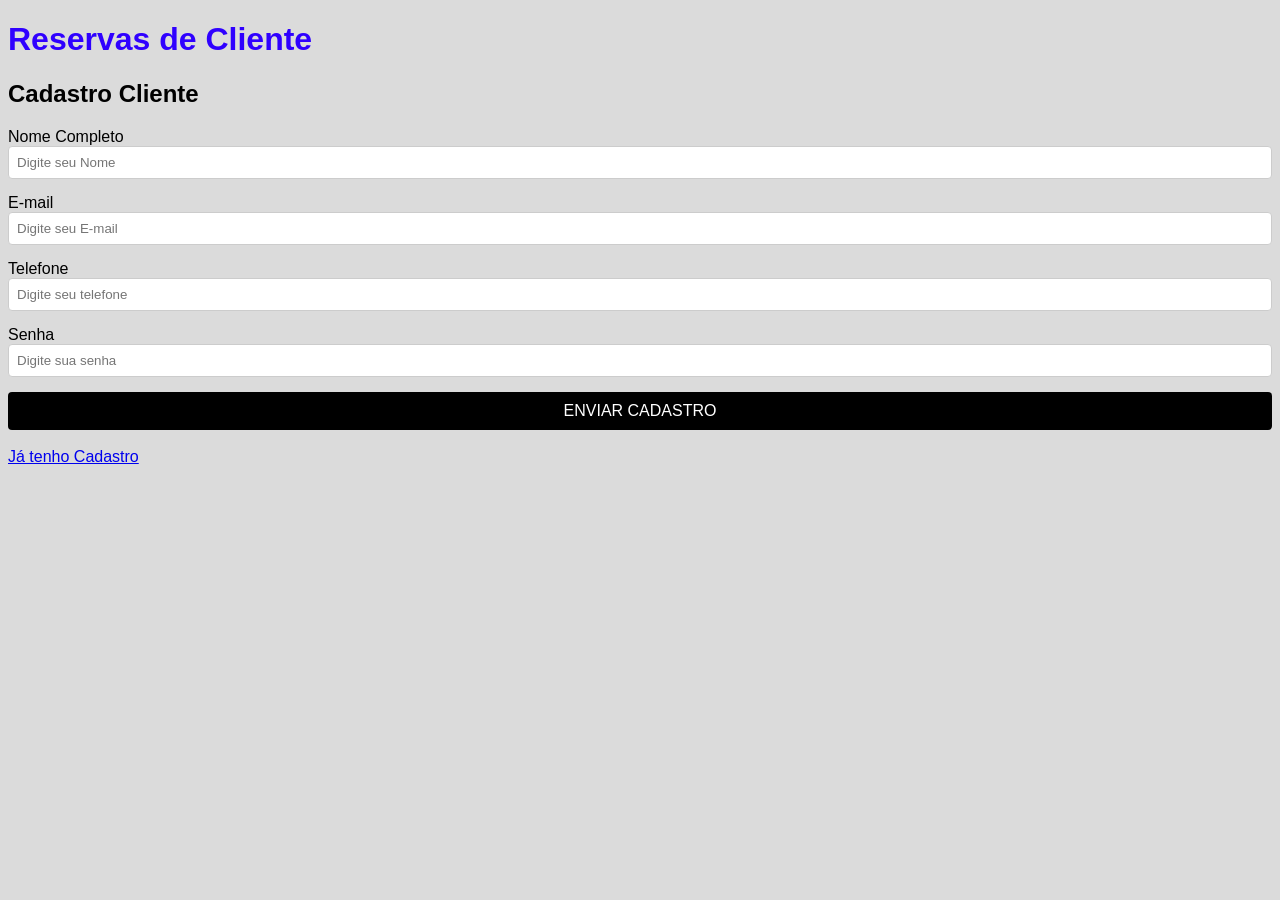
<file: Cadastro de cliente.html>
<!DOCTYPE html>
<html lang="pt-BR">
<head>
    <meta charset="UTF-8">
    <meta name="viewport" content="width=device-width, initial-scale=1.0">
    <title>Primavera</title>
    <link rel="stylesheet" href="css/style.css">
    <style>
        .input {
            width: 100%;
            padding: 8px;
            margin-bottom: 15px;
            border: 1px solid #ccc;
            border-radius: 4px;
            box-sizing: border-box;
        }

        button {
            width: 100%;
            padding: 10px;
            background-color: #000000;
            color: white;
            border: none;
            border-radius: 4px;
            font-size: 16px;
            cursor: pointer;
        }

        button:hover {
            background-color: #219653;
        }
    </style>
</head>
<body>
    <h1 style="color: rgb(47, 0, 255);">Reservas de Cliente</h1>
    <h2>Cadastro Cliente</h2>
    <div>
    <form class="form" action="salva_cliente.php" method="POST">
        <label class="label" for="nome">Nome Completo</label>
        <input class="input" type="text" id="nome" name="nome" placeholder="Digite seu Nome">
       
        <label class="label" for="email">E-mail</label>
        <input class="input" type="email" id="email" name="email" placeholder="Digite seu E-mail">

        <label class="label" for="telefone">Telefone</label>
        <input class="input" type="tel" id="telefone" name="telefone" placeholder="Digite seu telefone">

        <label class="label" for="senha">Senha</label>
        <input class="input" type="password" id="senha" name="senha" placeholder="Digite sua senha">
        
        <button type="submit">ENVIAR CADASTRO</button>
        <br><br>
        <a href="login_cliente.html">Já tenho Cadastro</a>
    </form>
    </div>
</body>
</html>
</file>
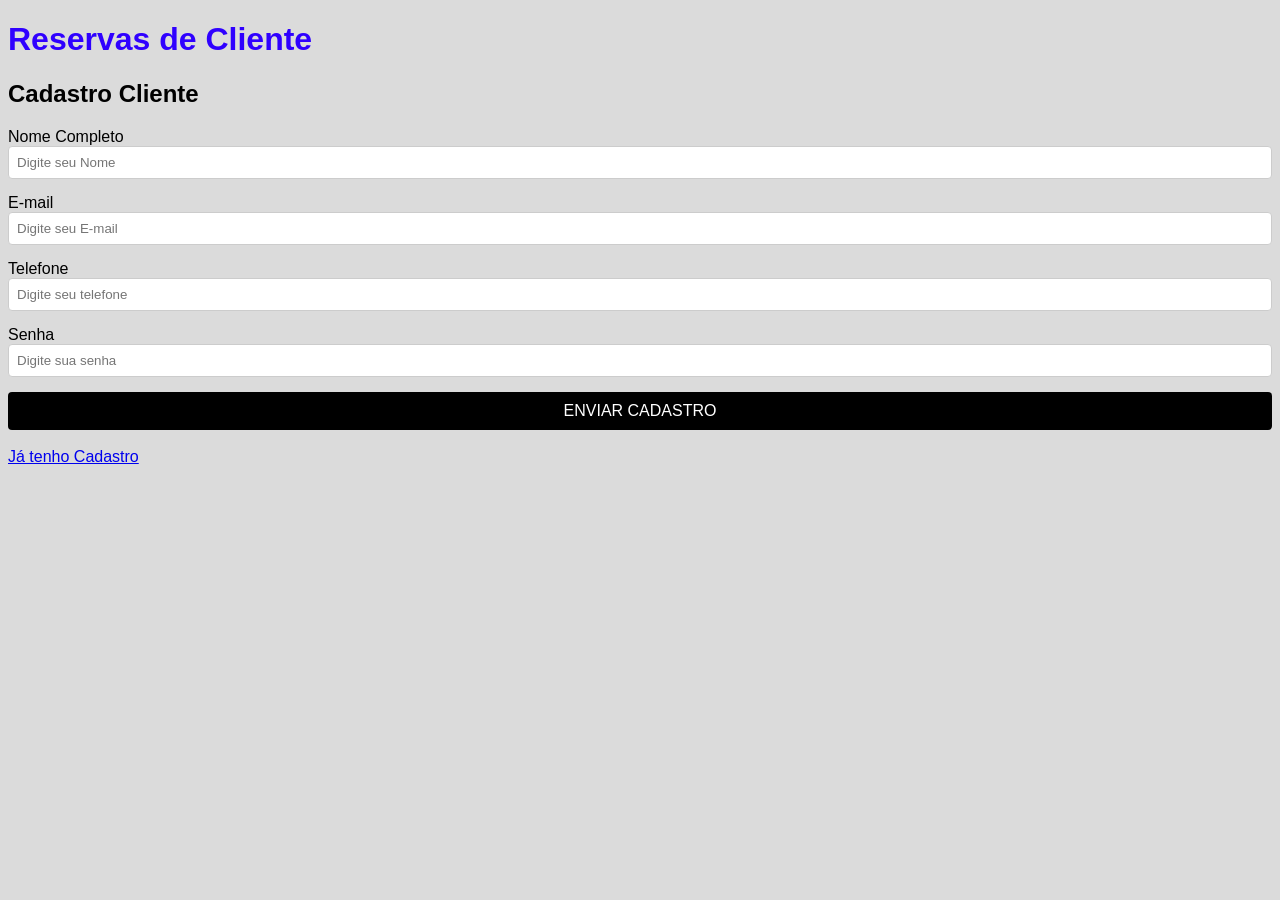
<file: cadastro_cliente.html>
<!DOCTYPE html>
<html lang="pt-BR">
<head>
    <meta charset="UTF-8">
    <meta name="viewport" content="width=device-width, initial-scale=1.0">
    <title>Primavera</title>
    <link rel="stylesheet" href="css/style.css">
    <style>
        .input {
            width: 100%;
            padding: 8px;
            margin-bottom: 15px;
            border: 1px solid #ccc;
            border-radius: 4px;
            box-sizing: border-box;
        }

        button {
            width: 100%;
            padding: 10px;
            background-color: #000000;
            color: white;
            border: none;
            border-radius: 4px;
            font-size: 16px;
            cursor: pointer;
        }

        button:hover {
            background-color: #219653;
        }
    </style>
    
</head>
<body>
    <h1 style="color: rgb(47, 0, 255);">Reservas de Cliente</h1>
    <h2>Cadastro Cliente</h2>
    <div>
    <form class="form" action="salva_cliente.php" method="POST">
        <label class="label" for="nome">Nome Completo</label>
        <input class="input" type="text" id="nome" name="nome" placeholder="Digite seu Nome">
       
        <label class="label" for="email">E-mail</label>
        <input class="input" type="email" id="email" name="email" placeholder="Digite seu E-mail">

        <label class="label" for="telefone">Telefone</label>
        <input class="input" type="tel" id="telefone" name="telefone" placeholder="Digite seu telefone">

        <label class="label" for="senha">Senha</label>
        <input class="input" type="password" id="senha" name="senha" placeholder="Digite sua senha">
        
        <button type="submit">ENVIAR CADASTRO</button>
        <br><br>
        <a href="login_cliente.html">Já tenho Cadastro</a>
    </form>
    </div>
</body>
</html>
</file>
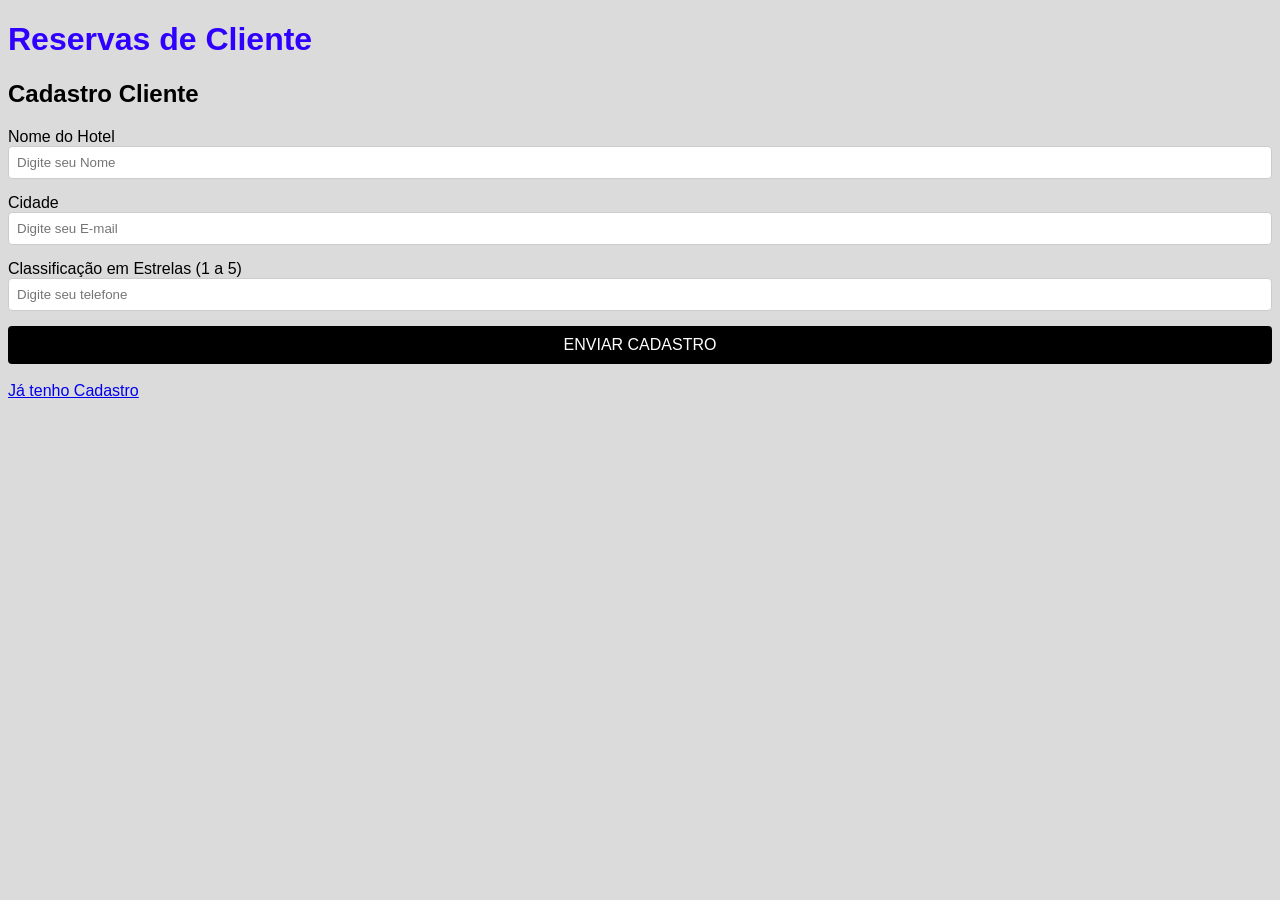
<file: cadastro_hotel.html>
<!DOCTYPE html>
<html lang="pt-BR">
<head>
    <meta charset="UTF-8">
    <meta name="viewport" content="width=device-width, initial-scale=1.0">
    <title>Primavera</title>
    <link rel="stylesheet" href="css/style.css">
    <style>
        .input {
            width: 100%;
            padding: 8px;
            margin-bottom: 15px;
            border: 1px solid #ccc;
            border-radius: 4px;
            box-sizing: border-box;
        }

        button {
            width: 100%;
            padding: 10px;
            background-color: #000000;
            color: white;
            border: none;
            border-radius: 4px;
            font-size: 16px;
            cursor: pointer;
        }

        button:hover {
            background-color: #219653;
        }
    </style>
</head>
<body>
    <h1 style="color: rgb(47, 0, 255);">Reservas de Cliente</h1>
    <h2>Cadastro Cliente</h2>
    <div>
    <form class="form" action="salvar_hotel.php" method="POST">
        <label class="label" for="nome">Nome do Hotel</label>
        <input class="input" type="text" id="nome_hotel" name="nome_hotel" placeholder="Digite seu Nome" required>
       
        <label class="label" for="cidade">Cidade</label>
        <input class="input" type="text" id="cidade" name="cidade" placeholder="Digite seu E-mail" required>

        <label class="label" for="estrelas">Classificação em Estrelas (1 a 5)</label>
        <input class="input" type="number" id="estrelas" name="estrelas" placeholder="Digite seu telefone" requireds>
        
        <button type="submit">ENVIAR CADASTRO</button>
        <br><br>
        <a href="index.html">Já tenho Cadastro</a>
    </form>
    </div>
</body>
</html>
</file>
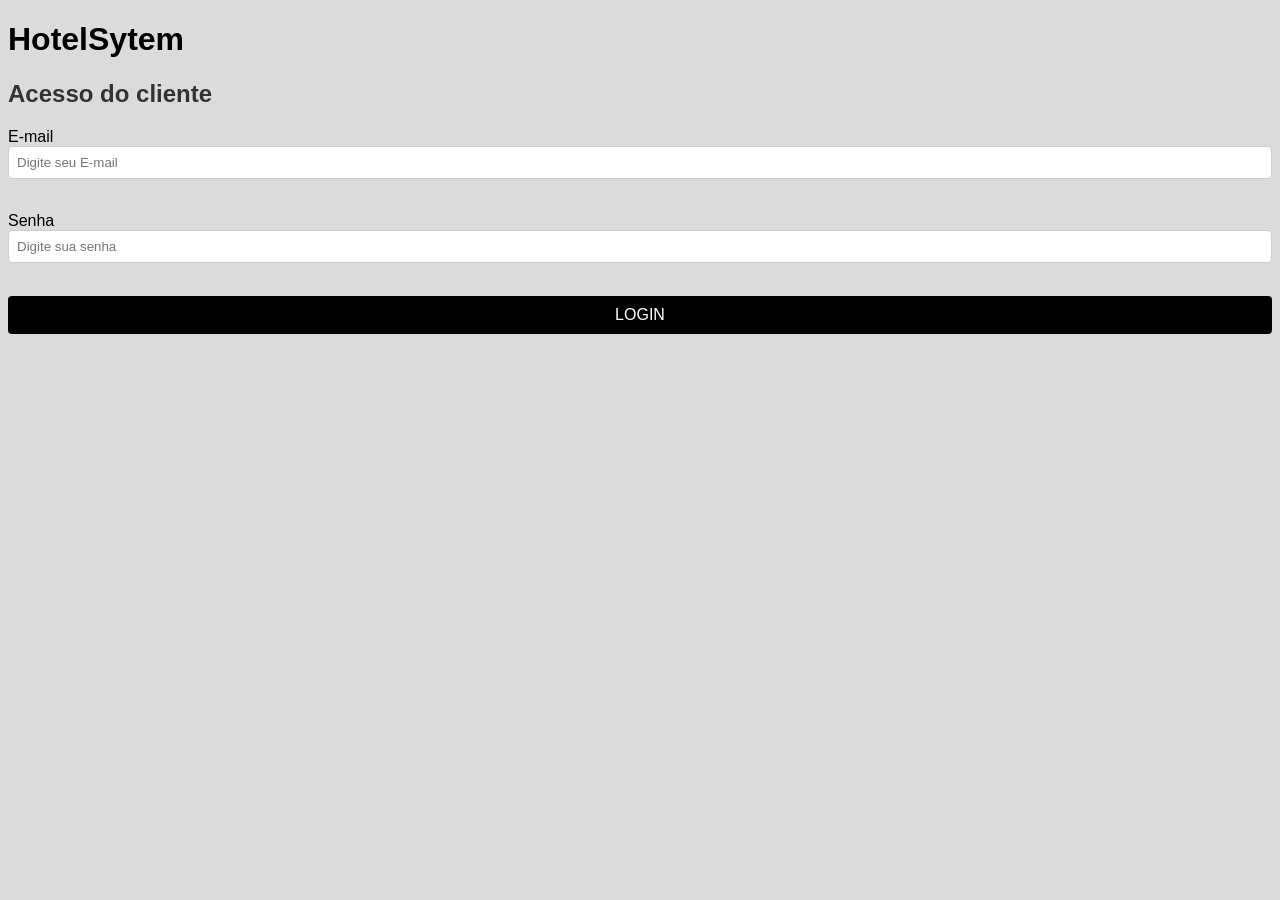
<file: login_cliente.html>
<!DOCTYPE html>
<html lang="pt-BR">
<head>
    <meta charset="UTF-8">
    <meta name="viewport" content="width=device-width, initial-scale=1.0">
    <title>Document</title>
    <link rel="stylesheet" href="css/style.css">
    
</head>
<body>
     <style>
        .input {
            width: 100%;
            padding: 8px;
            margin-bottom: 15px;
            border: 1px solid #ccc;
            border-radius: 4px;
            box-sizing: border-box;
        }

        button {
            width: 100%;
            padding: 10px;
            background-color: #000000;
            color: white;
            border: none;
            border-radius: 4px;
            font-size: 16px;
            cursor: pointer;
        }

        button:hover {
            background-color: #219653;
        }
    </style>
    <h1>HotelSytem</h1>
    <h2 style="color: #333333;">Acesso do cliente</h2>

    <form action="auteticar.php" method="post">

         <label class="label" for="email">E-mail</label>
        <input class="input" type="email" id="email" name="email" placeholder="Digite seu E-mail">
        <br><br>
        <label class="label" for="senha">Senha</label>
        <input class="input" type="password" id="senha" name="senha" placeholder="Digite sua senha">
        <br><br>
        <button type="submit">LOGIN</button>

    </form>
    
</body>
</html>
</file>
<file: css/style.css>
body{
    background-color: #dbdbdb;
    font-family: Arial, Helvetica, sans-serif;
}
</file>
